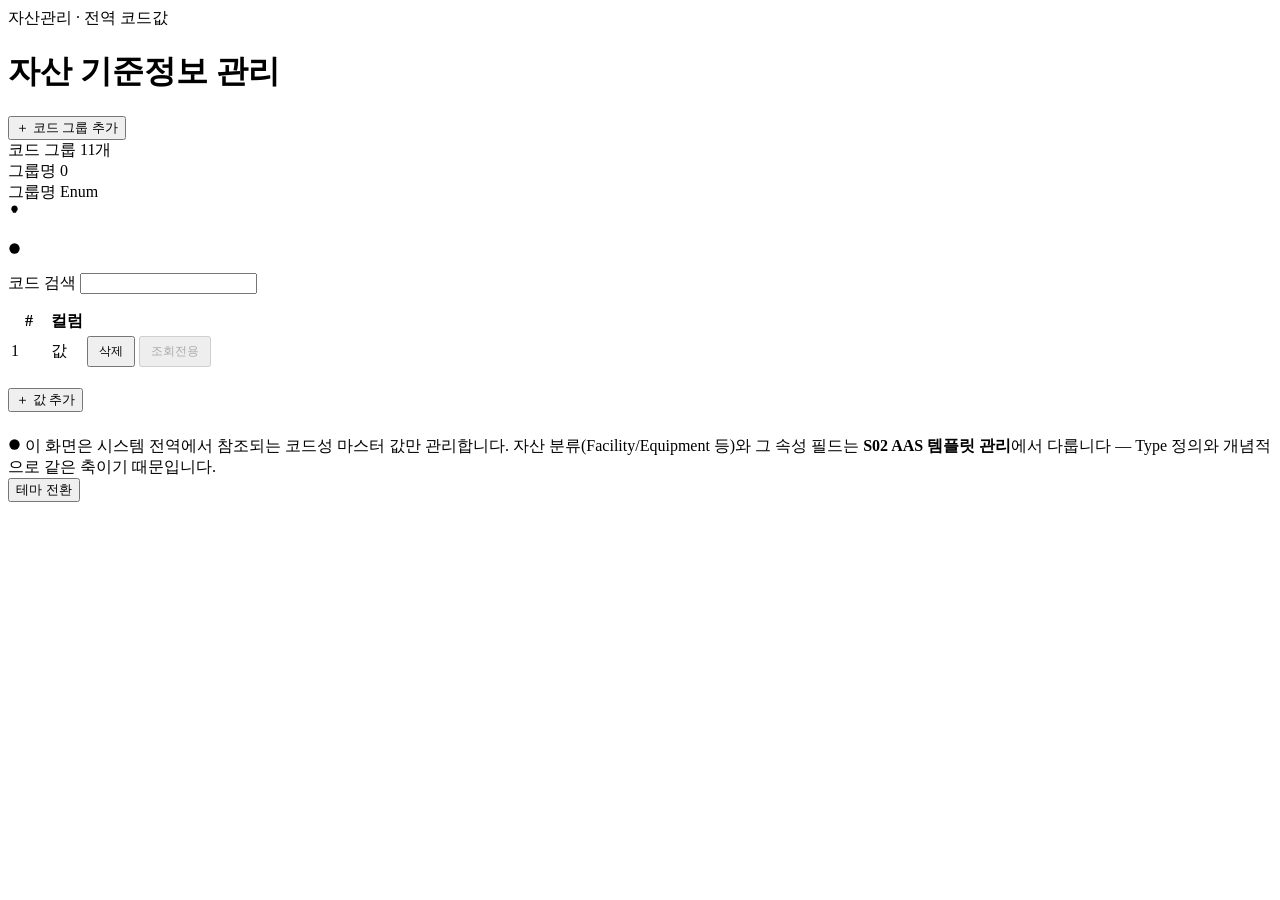
<file: demo/ojt_ui/src/main/webapp/WEB-INF/views/s01.html>
<!doctype html>
<html lang="ko" xmlns:th="http://www.thymeleaf.org">
<head>
    <meta charset="UTF-8" />
    <meta name="viewport" content="width=device-width, initial-scale=1" />
    <title>S01 · 자산 기준정보 관리 — DK엠텍 AAS</title>
    <link rel="stylesheet" th:href="@{/resources/css/fonts.css}" />
    <link rel="stylesheet" th:href="@{/resources/css/app.css}" />
</head>
<body>

<div class="app">
    <nav th:replace="~{fragments/layout :: sidebar(active='s01')}"></nav>

    <div class="main">
        <div class="topbar">
            <div class="topbar-left">
                <div class="crumb">자산관리 · 전역 코드값</div>
                <h1>자산 기준정보 관리</h1>
            </div>
            <div class="topbar-right">
                <button class="btn primary">＋ 코드 그룹 추가</button>
            </div>
        </div>

        <div class="split">
            <aside class="split-pane">
                <div class="split-pane-head">
                    <span class="title">코드 그룹</span>
                    <span class="progress-label" th:text="${groups.size()} + '개'">11개</span>
                </div>
                <div class="split-pane-body">
                    <div class="tree-node leaf" th:each="entry : ${groups}">
                        <a class="tree-row" th:classappend="${entry.key == selectedKey} ? 'selected' : ''"
                           th:href="@{/s01(group=${entry.key})}">
                            <span class="tree-toggle"></span>
                            <span class="tree-label" th:text="${entry.value.label}">그룹명</span>
                            <span class="tree-count" th:text="${#numbers.formatInteger(entry.value.count, 0, 'COMMA')}">0</span>
                        </a>
                    </div>
                </div>
            </aside>

            <section class="split-detail" th:if="${selectedGroup != null}">
                <div class="combo-bar" style="margin-bottom:20px;">
                    <div class="combo-title">
                        <span class="path" th:text="${selectedGroup.shortLabel}">그룹명</span>
                        <span class="badge version" th:text="${selectedGroup.badge}">Enum</span>
                    </div>
                    <div class="impact-note" th:if="${impactNote != null}">
                        <svg class="icon-svg" width="13" height="13" viewBox="0 0 24 24"><path d="M9 18h6M10 21h4M12 3a6 6 0 0 0-4 10.5c.6.6 1 1.4 1 2.5h6c0-1.1.4-1.9 1-2.5A6 6 0 0 0 12 3z"/></svg>
                        <span th:utext="${impactNote}"></span>
                    </div>
                </div>

                <th:block th:unless="${selectedGroup.editable}">
                    <div class="field-note" style="margin-bottom:14px;">
                        <svg class="ico icon-svg" width="13" height="13" viewBox="0 0 24 24"><circle cx="12" cy="12" r="9.5"/><path d="M12 11v6M12 7.5h.01"/></svg>
                        <span th:text="${selectedGroup.readonlyNote}"></span>
                    </div>
                    <div class="field full" style="margin-bottom:14px;">
                        <label>코드 검색</label>
                        <input type="text" id="s01-search" oninput="s01Filter()"
                               th:placeholder="'코드 또는 표시명으로 검색(대표 ' + ${selectedGroup.rows.size()} + '개 항목 내 검색, 전체 ' + ${#numbers.formatInteger(selectedGroup.fullCount, 0, 'COMMA')} + '개 중 일부)'" />
                    </div>
                </th:block>

                <div class="doc-table" style="margin-bottom:18px;">
                    <div class="overflow-x">
                        <table>
                            <thead>
                            <tr>
                                <th style="width:36px;">#</th>
                                <th th:each="c : ${selectedGroup.columns}" th:text="${c}">컬럼</th>
                                <th></th>
                            </tr>
                            </thead>
                            <tbody id="s01-rows">
                            <tr th:each="row, status : ${selectedGroup.rows}" th:attr="data-search=${row.searchKey}">
                                <td class="doc-idx" th:text="${status.index + 1}">1</td>
                                <td th:each="cell : ${row.cells}" th:text="${cell}">값</td>
                                <td>
                                    <button class="btn" style="padding:5px 10px; font-size:12px;" th:if="${selectedGroup.editable}">삭제</button>
                                    <button class="btn" style="padding:5px 10px; font-size:12px;" disabled th:unless="${selectedGroup.editable}">조회전용</button>
                                </td>
                            </tr>
                            </tbody>
                        </table>
                    </div>
                </div>

                <button class="btn" style="margin-bottom:24px;" th:if="${selectedGroup.editable}">＋ 값 추가</button>

                <div class="field-note">
                    <svg class="ico icon-svg" width="13" height="13" viewBox="0 0 24 24"><circle cx="12" cy="12" r="9.5"/><path d="M12 11v6M12 7.5h.01"/></svg>
                    <span>이 화면은 시스템 전역에서 참조되는 코드성 마스터 값만 관리합니다. 자산 분류(Facility/Equipment 등)와 그 속성 필드는
                        <a href="s02.html" style="color:var(--accent); font-weight:600; text-decoration:none;">S02 AAS 템플릿 관리</a>에서 다룹니다 —
                        Type 정의와 개념적으로 같은 축이기 때문입니다.</span>
                </div>
            </section>
        </div>
    </div>
</div>

<button class="theme-toggle" onclick="document.documentElement.setAttribute('data-theme', document.documentElement.getAttribute('data-theme')==='dark'?'light':'dark')">테마 전환</button>

<script>
    function s01Filter() {
        var q = document.getElementById('s01-search').value.trim().toLowerCase();
        document.querySelectorAll('#s01-rows tr').forEach(function (tr) {
            tr.style.display = tr.getAttribute('data-search').indexOf(q) > -1 ? '' : 'none';
        });
    }
</script>
</body>
</html>
</file>
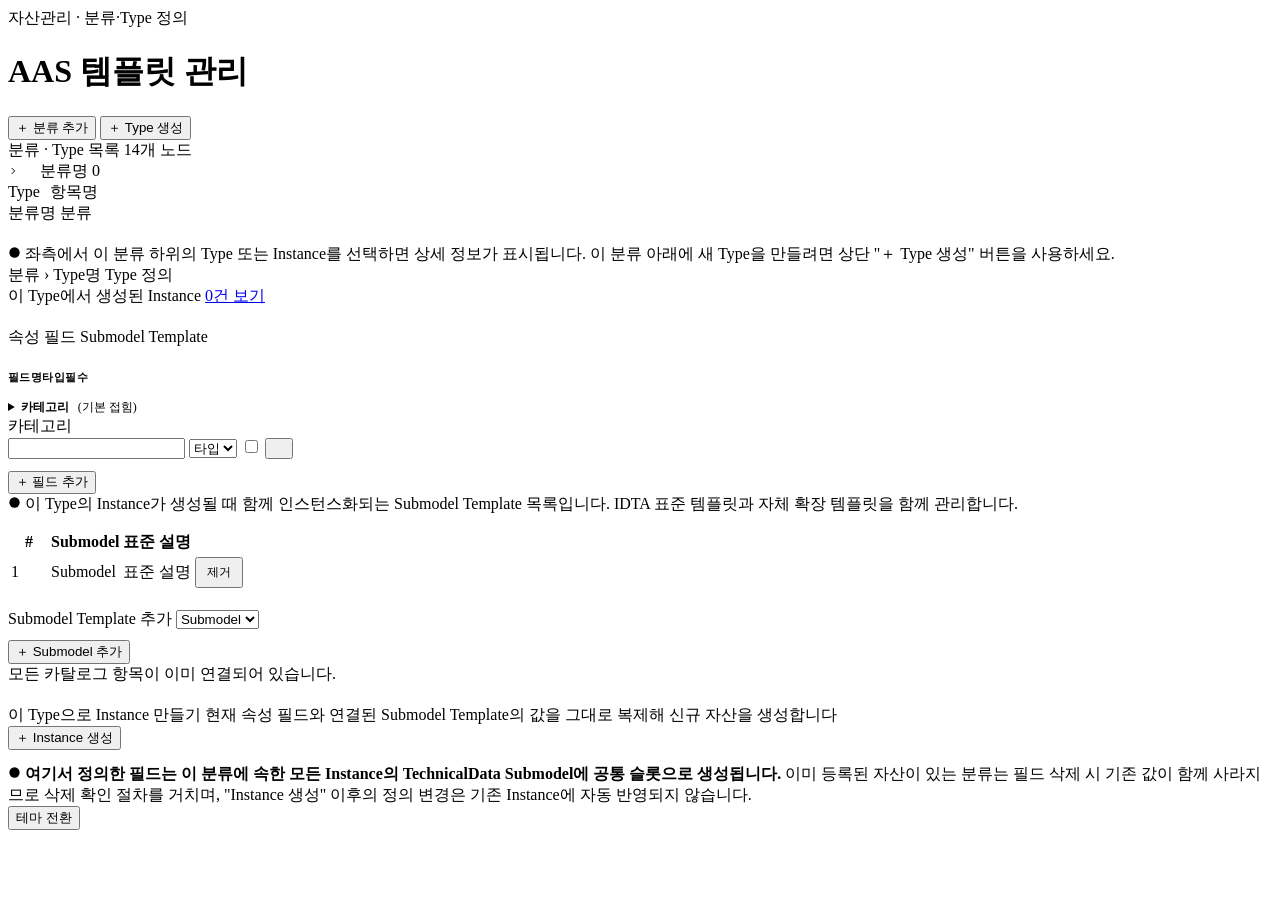
<file: demo/ojt_ui/src/main/webapp/WEB-INF/views/s02.html>
<!doctype html>
<html lang="ko" xmlns:th="http://www.thymeleaf.org">
<head>
    <meta charset="UTF-8" />
    <meta name="viewport" content="width=device-width, initial-scale=1" />
    <title>S02 · AAS 템플릿 관리 — DK엠텍 AAS</title>
    <link rel="stylesheet" th:href="@{/resources/css/fonts.css}" />
    <link rel="stylesheet" th:href="@{/resources/css/app.css}" />
</head>
<body>

<div class="app">
    <nav th:replace="~{fragments/layout :: sidebar(active='s02')}"></nav>

    <div class="main">
        <div class="topbar">
            <div class="topbar-left">
                <div class="crumb">자산관리 · 분류·Type 정의</div>
                <h1>AAS 템플릿 관리</h1>
            </div>
            <div class="topbar-right">
                <button class="btn">＋ 분류 추가</button>
                <button class="btn primary">＋ Type 생성</button>
            </div>
        </div>

        <div class="split">
            <aside class="split-pane">
                <div class="split-pane-head">
                    <span class="title">분류 · Type 목록</span>
                    <span class="progress-label" th:text="${nodeCount} + '개 노드'">14개 노드</span>
                </div>
                <div class="split-pane-body">
                    <div class="tree-node open" th:each="groupKey : ${groupOrder}" th:with="group=${tree.get(groupKey)}">
                        <a class="tree-row" th:classappend="${groupKey == selectedKey} ? 'selected' : ''"
                           th:href="@{/s02(node=${groupKey})}">
                            <span class="tree-toggle"><svg width="10" height="10" viewBox="0 0 24 24" stroke="currentColor" fill="none" stroke-width="2.4"><path d="M9 5l7 7-7 7"/></svg></span>
                            <svg class="tree-icon icon-svg" width="14" height="14" viewBox="0 0 24 24" th:utext="${icons.get(group.icon)}"></svg>
                            <span class="tree-label" th:text="${group.label}">분류명</span>
                            <span class="tree-count" th:text="${group.children.size()}">0</span>
                        </a>
                        <div class="tree-children">
                            <div class="tree-node leaf" th:each="childKey : ${group.children}" th:with="child=${tree.get(childKey)}">
                                <a class="tree-row" th:classappend="${childKey == selectedKey} ? 'selected' : ''"
                                   th:href="@{/s02(node=${childKey})}">
                                    <span class="tree-toggle"></span>
                                    <span class="badge version" style="margin-right:6px;" th:if="${child.isType()}">Type</span>
                                    <span class="tree-label" th:text="${child.label}">항목명</span>
                                </a>
                            </div>
                        </div>
                    </div>
                </div>
            </aside>

            <section class="split-detail" th:if="${selectedNode != null}">

                <div th:if="${selectedNode.isGroup()}">
                    <div class="combo-bar" style="margin-bottom:20px;">
                        <div class="combo-title">
                            <span class="path" th:text="${selectedNode.label}">분류명</span>
                            <span class="badge version">분류</span>
                        </div>
                    </div>
                    <div class="field-note">
                        <svg class="ico icon-svg" width="13" height="13" viewBox="0 0 24 24"><circle cx="12" cy="12" r="9.5"/><path d="M12 11v6M12 7.5h.01"/></svg>
                        <span>좌측에서 이 분류 하위의 Type 또는 Instance를 선택하면 상세 정보가 표시됩니다. 이 분류 아래에 새 Type을 만들려면 상단 "＋ Type 생성" 버튼을 사용하세요.</span>
                    </div>
                </div>

                <div th:if="${selectedNode.isType()}">
                    <div class="combo-bar" style="margin-bottom:20px;">
                        <div class="combo-title">
                            <span class="path" th:text="${tree.get(selectedNode.parent).shortLabel} + ' › ' + ${selectedNode.label}">분류 › Type명</span>
                            <span class="badge version">Type 정의</span>
                        </div>
                        <div class="impact-note">이 Type에서 생성된 Instance
                            <a href="s04.html"><span class="impact-count" th:text="${selectedNode.instanceCount} + '건'">0건</span> 보기</a>
                        </div>
                    </div>

                    <div class="tabs" style="margin-bottom:18px;">
                        <a class="tab" th:classappend="${tab == 'fields'} ? 'active' : ''"
                           th:href="@{/s02(node=${selectedKey}, tab='fields')}" style="cursor:pointer;">속성 필드</a>
                        <a class="tab" th:classappend="${tab == 'submodel'} ? 'active' : ''"
                           th:href="@{/s02(node=${selectedKey}, tab='submodel')}" style="cursor:pointer;">Submodel Template</a>
                    </div>

                    <div th:if="${tab == 'fields'}" class="form-section" style="box-shadow:none;">
                        <div class="form-body" style="border-top:none; padding-top:4px;">
                            <div class="attr-field-row" style="font-size:11px; font-weight:700; color:var(--ink-3); text-transform:uppercase; letter-spacing:.04em; border-bottom:1px solid var(--border);">
                                <span>필드명</span><span>타입</span><span>필수</span><span></span>
                            </div>

                            <th:block th:each="fg : ${selectedNode.fields}">
                                <details class="attr-collapsible" style="margin-top:14px;" th:if="${fg.collapsedByDefault}">
                                    <summary style="cursor:pointer; font-size:12px; color:var(--ink-3); font-weight:600;">
                                        <th:block th:text="${fg.cat}">카테고리</th:block>
                                        <span class="submodel-badge" th:if="${fg.submodelId != null}" th:text="${submodelById.get(fg.submodelId).label}"></span>
                                        <span class="unit-badge" style="margin-left:6px;" th:if="${fg.unit != null}" th:text="${fg.unit}"></span>
                                        <span style="color:var(--ink-3); font-weight:400;">(기본 접힘)</span>
                                    </summary>
                                    <div style="margin-top:8px;">
                                        <div class="attr-field-row" th:each="row : ${fg.rows}">
                                            <input type="text" th:value="${row.name}" />
                                            <select><option th:text="${row.type}">타입</option></select>
                                            <label class="check-item" style="font-size:12px;"><input type="checkbox" th:checked="${row.required}" /></label>
                                            <button class="attr-remove" title="삭제"><svg class="icon-svg" width="12" height="12" viewBox="0 0 24 24"><path d="M6 6l12 12M18 6L6 18"/></svg></button>
                                        </div>
                                    </div>
                                </details>

                                <th:block th:unless="${fg.collapsedByDefault}">
                                    <div class="attr-category">
                                        <th:block th:text="${fg.cat}">카테고리</th:block>
                                        <span class="submodel-badge" th:if="${fg.submodelId != null}" th:text="${submodelById.get(fg.submodelId).label}"></span>
                                        <span class="unit-badge" style="margin-left:6px;" th:if="${fg.unit != null}" th:text="${fg.unit}"></span>
                                    </div>
                                    <div class="attr-field-row" th:each="row : ${fg.rows}">
                                        <input type="text" th:value="${row.name}" />
                                        <select><option th:text="${row.type}">타입</option></select>
                                        <label class="check-item" style="font-size:12px;"><input type="checkbox" th:checked="${row.required}" /></label>
                                        <button class="attr-remove" title="삭제"><svg class="icon-svg" width="12" height="12" viewBox="0 0 24 24"><path d="M6 6l12 12M18 6L6 18"/></svg></button>
                                    </div>
                                </th:block>
                            </th:block>

                            <button class="btn" style="margin-top:12px; font-size:12.5px;">＋ 필드 추가</button>
                        </div>
                    </div>

                    <div th:if="${tab == 'submodel'}">
                        <div class="field-note" style="margin-bottom:14px;">
                            <svg class="ico icon-svg" width="13" height="13" viewBox="0 0 24 24"><circle cx="12" cy="12" r="9.5"/><path d="M12 11v6M12 7.5h.01"/></svg>
                            <span>이 Type의 Instance가 생성될 때 함께 인스턴스화되는 Submodel Template 목록입니다. IDTA 표준 템플릿과 자체 확장 템플릿을 함께 관리합니다.</span>
                        </div>

                        <div class="doc-table" style="margin-bottom:18px;">
                            <div class="overflow-x">
                                <table>
                                    <thead><tr><th style="width:36px;">#</th><th>Submodel</th><th>표준</th><th>설명</th><th></th></tr></thead>
                                    <tbody>
                                    <tr th:each="smId, status : ${selectedNode.submodels}" th:with="sm=${submodelById.get(smId)}">
                                        <td class="doc-idx" th:text="${status.index + 1}">1</td>
                                        <td class="doc-name" th:text="${sm.label}">Submodel</td>
                                        <td class="ci-sub" th:text="${sm.std}">표준</td>
                                        <td class="ci-sub" th:text="${sm.desc}">설명</td>
                                        <td><button class="btn" style="padding:5px 10px; font-size:12px;">제거</button></td>
                                    </tr>
                                    </tbody>
                                </table>
                            </div>
                        </div>

                        <th:block th:if="${!availableSubmodels.isEmpty()}">
                            <div class="field full" style="margin-bottom:10px;">
                                <label>Submodel Template 추가</label>
                                <select>
                                    <option th:each="sm : ${availableSubmodels}" th:value="${sm.id}" th:text="${sm.label} + ' (' + ${sm.std} + ')'">Submodel</option>
                                </select>
                            </div>
                            <button class="btn">＋ Submodel 추가</button>
                        </th:block>
                        <div class="field-note" th:if="${availableSubmodels.isEmpty()}">모든 카탈로그 항목이 이미 연결되어 있습니다.</div>
                    </div>

                    <div class="checklist-version-bar" style="margin-top:20px; margin-bottom:0;">
                        <div class="cvb-left">
                            <span class="label">이 Type으로 Instance 만들기</span>
                            <span class="ver">현재 속성 필드와 연결된 Submodel Template의 값을 그대로 복제해 신규 자산을 생성합니다</span>
                        </div>
                        <button class="btn primary">＋ Instance 생성</button>
                    </div>

                    <div class="field-note" style="margin-top:14px;">
                        <svg class="ico icon-svg" width="13" height="13" viewBox="0 0 24 24"><circle cx="12" cy="12" r="9.5"/><path d="M12 11v6M12 7.5h.01"/></svg>
                        <span><b style="color:var(--ink);">여기서 정의한 필드는 이 분류에 속한 모든 Instance의 TechnicalData Submodel에 공통 슬롯으로 생성됩니다.</b> 이미 등록된 자산이 있는 분류는 필드 삭제 시 기존 값이 함께 사라지므로 삭제 확인 절차를 거치며, "Instance 생성" 이후의 정의 변경은 기존 Instance에 자동 반영되지 않습니다.</span>
                    </div>
                </div>

            </section>
        </div>
    </div>
</div>

<button class="theme-toggle" onclick="document.documentElement.setAttribute('data-theme', document.documentElement.getAttribute('data-theme')==='dark'?'light':'dark')">테마 전환</button>

</body>
</html>
</file>
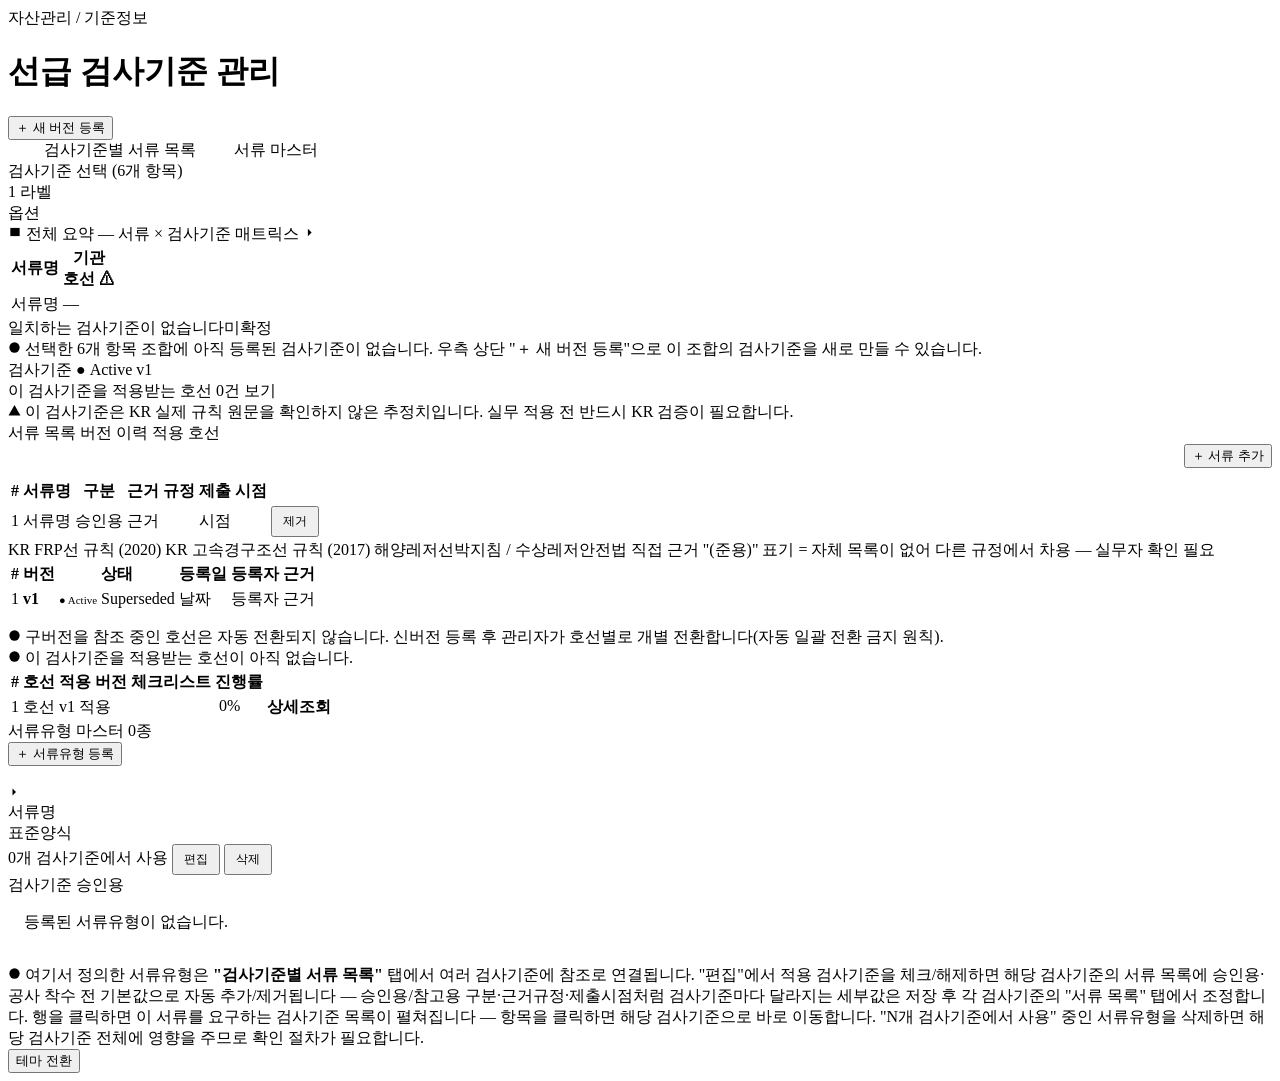
<file: demo/ojt_ui/src/main/webapp/WEB-INF/views/s03.html>
<!doctype html>
<html lang="ko" xmlns:th="http://www.thymeleaf.org">
<head>
    <meta charset="UTF-8" />
    <meta name="viewport" content="width=device-width, initial-scale=1" />
    <title>S03 · 선급 검사기준 관리 — DK엠텍 AAS</title>
    <link rel="stylesheet" th:href="@{/resources/css/fonts.css}" />
    <link rel="stylesheet" th:href="@{/resources/css/app.css}" />
</head>
<body>

<div class="app">
    <nav th:replace="~{fragments/layout :: sidebar(active='s03')}"></nav>

    <div class="main">
        <div class="topbar">
            <div class="topbar-left">
                <div class="crumb">자산관리 / 기준정보</div>
                <h1>선급 검사기준 관리</h1>
            </div>
            <div class="topbar-right" th:if="${topTab == 'mapping'}">
                <button class="btn primary">＋ 새 버전 등록</button>
            </div>
        </div>

        <div class="tabs" style="padding:0 32px; background:var(--surface); border-bottom:1px solid var(--border);">
            <a class="tab" th:classappend="${topTab == 'mapping'} ? 'active' : ''" style="padding:12px 4px; margin-right:26px;"
               th:href="@{/s03(regulatoryBody=${current.regulatoryBody}, society=${current.society}, vesselCategory=${current.vesselCategory}, hullMaterial=${current.hullMaterial}, sizeClass=${current.sizeClass}, applicableRule=${current.applicableRule}, topTab='mapping', detailTab=${detailTab})}">검사기준별 서류 목록</a>
            <a class="tab" th:classappend="${topTab == 'master'} ? 'active' : ''" style="padding:12px 4px;"
               th:href="@{/s03(regulatoryBody=${current.regulatoryBody}, society=${current.society}, vesselCategory=${current.vesselCategory}, hullMaterial=${current.hullMaterial}, sizeClass=${current.sizeClass}, applicableRule=${current.applicableRule}, topTab='master', detailTab=${detailTab})}">서류 마스터</a>
        </div>

        <div id="s03-panel-mapping" class="content" th:if="${topTab == 'mapping'}">
            <aside class="panel">
                <div class="panel-header">검사기준 선택 (6개 항목)</div>
                <div>
                    <div class="filter-step" th:classappend="${step.done} ? 'done' : ''" th:each="step : ${steps}">
                        <div class="step-label"><span class="step-num" th:text="${step.stepNumber}">1</span> <span th:text="${step.label}">라벨</span></div>
                        <div class="chip-row">
                            <a class="chip" th:each="option : ${step.options}" th:classappend="${option.selected} ? 'selected' : ''"
                               th:text="${option.label}"
                               th:href="@{/s03(regulatoryBody=${option.target.regulatoryBody}, society=${option.target.society}, vesselCategory=${option.target.vesselCategory}, hullMaterial=${option.target.hullMaterial}, sizeClass=${option.target.sizeClass}, applicableRule=${option.target.applicableRule}, topTab='mapping', detailTab=${detailTab})}">옵션</a>
                        </div>
                        <div class="step-hint" th:if="${step.hint != null}" th:text="${step.hint}"></div>
                    </div>
                </div>
            </aside>

            <section class="result-col">
                <div class="matrix-summary" id="s03-matrix-summary">
                    <div class="matrix-summary-head" onclick="document.getElementById('s03-matrix-summary').classList.toggle('open');">
                        <span class="msh-title">
                            <svg class="icon-svg" width="14" height="14" viewBox="0 0 24 24"><path d="M4 5h16v14H4z"/><path d="M4 10h16M9 5v14"/></svg>
                            전체 요약 — 서류 × 검사기준 매트릭스
                        </span>
                        <svg class="msh-chevron icon-svg" width="13" height="13" viewBox="0 0 24 24"><path d="M9 5l7 7-7 7"/></svg>
                    </div>
                    <div class="matrix-summary-body">
                        <table class="matrix-table">
                            <thead>
                            <tr>
                                <th class="matrix-doc-col">서류명</th>
                                <th th:each="h : ${matrix.headers}">
                                    <span th:text="${h.line1}">기관</span><br/>
                                    <span th:text="${h.line2}">호선</span>
                                    <span th:if="${h.estimated}" title="추정치 — KR 실제 규칙 미검증">⚠</span>
                                </th>
                            </tr>
                            </thead>
                            <tbody>
                            <tr th:each="row : ${matrix.rows}">
                                <td class="matrix-doc-col" th:text="${row.docName}">서류명</td>
                                <td th:each="cell : ${row.cells}" th:class="${cell.cssClass}" th:text="${cell.text}">—</td>
                            </tr>
                            </tbody>
                        </table>
                    </div>
                </div>

                <div id="s03-result-detail">
                    <div th:if="${criteria == null}">
                        <div class="combo-bar"><div class="combo-title"><span class="path">일치하는 검사기준이 없습니다</span><span class="badge" style="background:var(--neutral-soft); color:var(--ink-2);">미확정</span></div></div>
                        <div class="field-note">
                            <svg class="ico icon-svg" width="13" height="13" viewBox="0 0 24 24"><circle cx="12" cy="12" r="9.5"/><path d="M12 11v6M12 7.5h.01"/></svg>
                            <span>선택한 6개 항목 조합에 아직 등록된 검사기준이 없습니다. 우측 상단 "＋ 새 버전 등록"으로 이 조합의 검사기준을 새로 만들 수 있습니다.</span>
                        </div>
                    </div>

                    <div th:if="${criteria != null}">
                        <div class="combo-bar">
                            <div class="combo-title">
                                <span class="path" th:text="'검사기준: ' + ${criteria.label}">검사기준</span>
                                <span class="badge active">● Active</span>
                                <span class="badge version" th:text="${criteria.version}">v1</span>
                            </div>
                            <div class="impact-note">이 검사기준을 적용받는 호선
                                <a th:href="@{/s03(regulatoryBody=${current.regulatoryBody}, society=${current.society}, vesselCategory=${current.vesselCategory}, hullMaterial=${current.hullMaterial}, sizeClass=${current.sizeClass}, applicableRule=${current.applicableRule}, topTab='mapping', detailTab='vessels')}">
                                    <span class="impact-count" th:text="${criteria.instanceCount} + '건'">0건</span> 보기</a>
                            </div>
                        </div>

                        <div class="field-note estimated-note" th:if="${criteria.estimated}">
                            <svg class="ico icon-svg" width="13" height="13" viewBox="0 0 24 24"><path d="M12 2 1 21h22L12 2z"/><path d="M12 9v5M12 17h.01"/></svg>
                            <span>이 검사기준은 KR 실제 규칙 원문을 확인하지 않은 추정치입니다. 실무 적용 전 반드시 KR 검증이 필요합니다.</span>
                        </div>

                        <div class="tabs">
                            <a class="tab" th:classappend="${detailTab == 'docs'} ? 'active' : ''"
                               th:href="@{/s03(regulatoryBody=${current.regulatoryBody}, society=${current.society}, vesselCategory=${current.vesselCategory}, hullMaterial=${current.hullMaterial}, sizeClass=${current.sizeClass}, applicableRule=${current.applicableRule}, topTab='mapping', detailTab='docs')}" style="cursor:pointer;">서류 목록</a>
                            <a class="tab" th:classappend="${detailTab == 'versions'} ? 'active' : ''"
                               th:href="@{/s03(regulatoryBody=${current.regulatoryBody}, society=${current.society}, vesselCategory=${current.vesselCategory}, hullMaterial=${current.hullMaterial}, sizeClass=${current.sizeClass}, applicableRule=${current.applicableRule}, topTab='mapping', detailTab='versions')}" style="cursor:pointer;">버전 이력</a>
                            <a class="tab" th:classappend="${detailTab == 'vessels'} ? 'active' : ''"
                               th:href="@{/s03(regulatoryBody=${current.regulatoryBody}, society=${current.society}, vesselCategory=${current.vesselCategory}, hullMaterial=${current.hullMaterial}, sizeClass=${current.sizeClass}, applicableRule=${current.applicableRule}, topTab='mapping', detailTab='vessels')}" style="cursor:pointer;">적용 호선</a>
                        </div>

                        <div th:if="${detailTab == 'docs'}">
                            <div style="display:flex; justify-content:flex-end; margin-bottom:10px;">
                                <button class="btn">＋ 서류 추가</button>
                            </div>

                            <div class="doc-table"><div class="overflow-x"><table>
                                <thead><tr><th class="doc-idx">#</th><th>서류명</th><th>구분</th><th>근거 규정</th><th>제출 시점</th><th></th></tr></thead>
                                <tbody>
                                <tr th:each="d, status : ${criteria.docs}" th:with="dt=${doctypes.get(d.doctypeId)}, sr=${sourceRules.get(d.sourceRuleId)}">
                                    <td class="doc-idx" th:text="${status.index + 1}">1</td>
                                    <td class="doc-name" th:text="${dt.name}">서류명</td>
                                    <td><span class="pill" th:classappend="${d.approval} ? 'ap' : 'fi'" th:text="${d.approval} ? '승인용' : '참고용'">승인용</span></td>
                                    <td>
                                        <span class="source-tag" th:classappend="${sr.cls} + (${d.substituted} ? ' substituted' : '')"
                                              th:title="${sr.label} + (${d.substituted} ? ' (준용)' : '')">
                                            <span class="dot"></span><span th:text="${sr.label} + (${d.substituted} ? ' (준용)' : '')">근거</span>
                                        </span>
                                    </td>
                                    <td th:text="${d.timing}">시점</td>
                                    <td><button class="btn" style="padding:5px 10px; font-size:12px;">제거</button></td>
                                </tr>
                                </tbody>
                            </table></div></div>

                            <div class="source-legend">
                                <span class="item"><span class="dot rule-frp"></span>KR FRP선 규칙 (2020)</span>
                                <span class="item"><span class="dot rule-hsc"></span>KR 고속경구조선 규칙 (2017)</span>
                                <span class="item"><span class="dot rule-leisure"></span>해양레저선박지침 / 수상레저안전법 직접 근거</span>
                                <span class="item warn">"(준용)" 표기 = 자체 목록이 없어 다른 규정에서 차용 — 실무자 확인 필요</span>
                            </div>
                        </div>

                        <div th:if="${detailTab == 'versions'}">
                            <div class="doc-table"><div class="overflow-x"><table>
                                <thead><tr><th class="doc-idx">#</th><th>버전</th><th>상태</th><th>등록일</th><th>등록자</th><th>근거</th></tr></thead>
                                <tbody>
                                <tr th:each="v, status : ${criteria.versionsReversed}" th:style="${v.version == criteria.version} ? '' : 'opacity:.55;'">
                                    <td class="doc-idx" th:text="${criteria.versions.size() - status.index}">1</td>
                                    <td style="font-weight:600;" th:text="${v.version}">v1</td>
                                    <td>
                                        <span class="badge active" style="font-size:11px;" th:if="${v.version == criteria.version}">● Active</span>
                                        <span class="status-pill" style="background:var(--neutral-soft); color:var(--ink-2);" th:unless="${v.version == criteria.version}">Superseded</span>
                                    </td>
                                    <td th:text="${v.date}">날짜</td>
                                    <td th:text="${v.registrant}">등록자</td>
                                    <td th:text="${v.sourceRef}">근거</td>
                                </tr>
                                </tbody>
                            </table></div></div>
                            <div class="field-note" style="margin-top:14px;">
                                <svg class="ico icon-svg" width="13" height="13" viewBox="0 0 24 24"><circle cx="12" cy="12" r="9.5"/><path d="M12 11v6M12 7.5h.01"/></svg>
                                <span>구버전을 참조 중인 호선은 자동 전환되지 않습니다. 신버전 등록 후 관리자가 호선별로 개별 전환합니다(자동 일괄 전환 금지 원칙).</span>
                            </div>
                        </div>

                        <div th:if="${detailTab == 'vessels'}">
                            <div class="field-note" th:if="${criteria.instanceCount == 0}">
                                <svg class="ico icon-svg" width="13" height="13" viewBox="0 0 24 24"><circle cx="12" cy="12" r="9.5"/><path d="M12 11v6M12 7.5h.01"/></svg>
                                <span>이 검사기준을 적용받는 호선이 아직 없습니다.</span>
                            </div>
                            <div class="doc-table" th:if="${criteria.instanceCount > 0}"><div class="overflow-x"><table>
                                <thead><tr><th class="doc-idx">#</th><th>호선</th><th>적용 버전</th><th>체크리스트 진행률</th><th></th></tr></thead>
                                <tbody>
                                <tr th:each="row : ${vesselRows}">
                                    <td class="doc-idx" th:text="${row.index}">1</td>
                                    <td class="doc-name" th:text="${row.name}">호선</td>
                                    <td><span class="badge version" th:text="${criteria.version} + ' 적용'">v1 적용</span></td>
                                    <td style="display:flex; align-items:center; gap:8px;">
                                        <div class="progress-track" style="width:80px;"><div class="progress-fill" th:style="'width:' + ${row.progress} + '%;'"></div></div>
                                        <span class="progress-label" th:text="${row.progress} + '%'">0%</span>
                                    </td>
                                    <td><a href="s07.html" style="color:var(--accent); font-weight:600; text-decoration:none;">상세조회</a></td>
                                </tr>
                                </tbody>
                            </table></div></div>
                        </div>
                    </div>
                </div>
            </section>
        </div>

        <div id="s03-panel-master" class="content-single" th:if="${topTab == 'master'}">
            <div class="combo-bar" style="margin-bottom:18px;">
                <div class="combo-title">
                    <span class="path">서류유형 마스터</span>
                    <span class="badge version" th:text="${masterCount} + '종'">0종</span>
                </div>
                <button class="btn primary">＋ 서류유형 등록</button>
            </div>

            <div class="doc-table">
                <div class="doctype-master-group" th:each="row : ${doctypeMasterRows}">
                    <div class="doctype-master-row expandable" onclick="this.closest('.doctype-master-group').classList.toggle('open');">
                        <svg class="dm-expand-icon icon-svg" width="12" height="12" viewBox="0 0 24 24"><path d="M9 5l7 7-7 7"/></svg>
                        <div style="flex:1;">
                            <div class="dm-name" th:text="${row.name}">서류명</div>
                            <div class="dm-form" th:text="${row.form != null} ? ${row.form} : '표준양식 없음'">표준양식</div>
                        </div>
                        <span class="ref-count-badge" th:text="${row.refs.size()} + '개 검사기준에서 사용'">0개 검사기준에서 사용</span>
                        <button class="btn" style="padding:5px 10px; font-size:12px;" onclick="event.stopPropagation();">편집</button>
                        <button class="btn" style="padding:5px 10px; font-size:12px;" onclick="event.stopPropagation();">삭제</button>
                    </div>
                    <div class="dm-criteria-list">
                        <div class="dm-criteria-row" th:each="ref : ${row.refs}">
                            <span class="dot" th:classappend="${ref.sourceCls}"></span>
                            <a th:href="@{/s03(regulatoryBody=${ref.criteriaTarget.regulatoryBody}, society=${ref.criteriaTarget.society}, vesselCategory=${ref.criteriaTarget.vesselCategory}, hullMaterial=${ref.criteriaTarget.hullMaterial}, sizeClass=${ref.criteriaTarget.sizeClass}, applicableRule=${ref.criteriaTarget.applicableRule}, topTab='mapping', detailTab='docs')}"
                               th:text="${ref.criteriaLabel}">검사기준</a>
                            <span class="pill" th:classappend="${ref.approval} ? 'ap' : 'fi'" th:text="${ref.approval} ? '승인용' : '참고용'">승인용</span>
                        </div>
                    </div>
                </div>
                <div class="step-hint" style="padding:16px;" th:if="${doctypeMasterRows.isEmpty()}">등록된 서류유형이 없습니다.</div>
            </div>

            <div class="field-note" style="margin-top:16px;">
                <svg class="ico icon-svg" width="13" height="13" viewBox="0 0 24 24"><circle cx="12" cy="12" r="9.5"/><path d="M12 11v6M12 7.5h.01"/></svg>
                <span>여기서 정의한 서류유형은 <b style="color:var(--ink);">"검사기준별 서류 목록"</b> 탭에서 여러 검사기준에 참조로 연결됩니다. "편집"에서 적용 검사기준을 체크/해제하면 해당 검사기준의 서류 목록에 승인용·공사 착수 전 기본값으로 자동 추가/제거됩니다 — 승인용/참고용 구분·근거규정·제출시점처럼 검사기준마다 달라지는 세부값은 저장 후 각 검사기준의 "서류 목록" 탭에서 조정합니다. 행을 클릭하면 이 서류를 요구하는 검사기준 목록이 펼쳐집니다 — 항목을 클릭하면 해당 검사기준으로 바로 이동합니다. "N개 검사기준에서 사용" 중인 서류유형을 삭제하면 해당 검사기준 전체에 영향을 주므로 확인 절차가 필요합니다.</span>
            </div>
        </div>
    </div>
</div>

<button class="theme-toggle" onclick="document.documentElement.setAttribute('data-theme', document.documentElement.getAttribute('data-theme')==='dark'?'light':'dark')">테마 전환</button>

</body>
</html>
</file>
